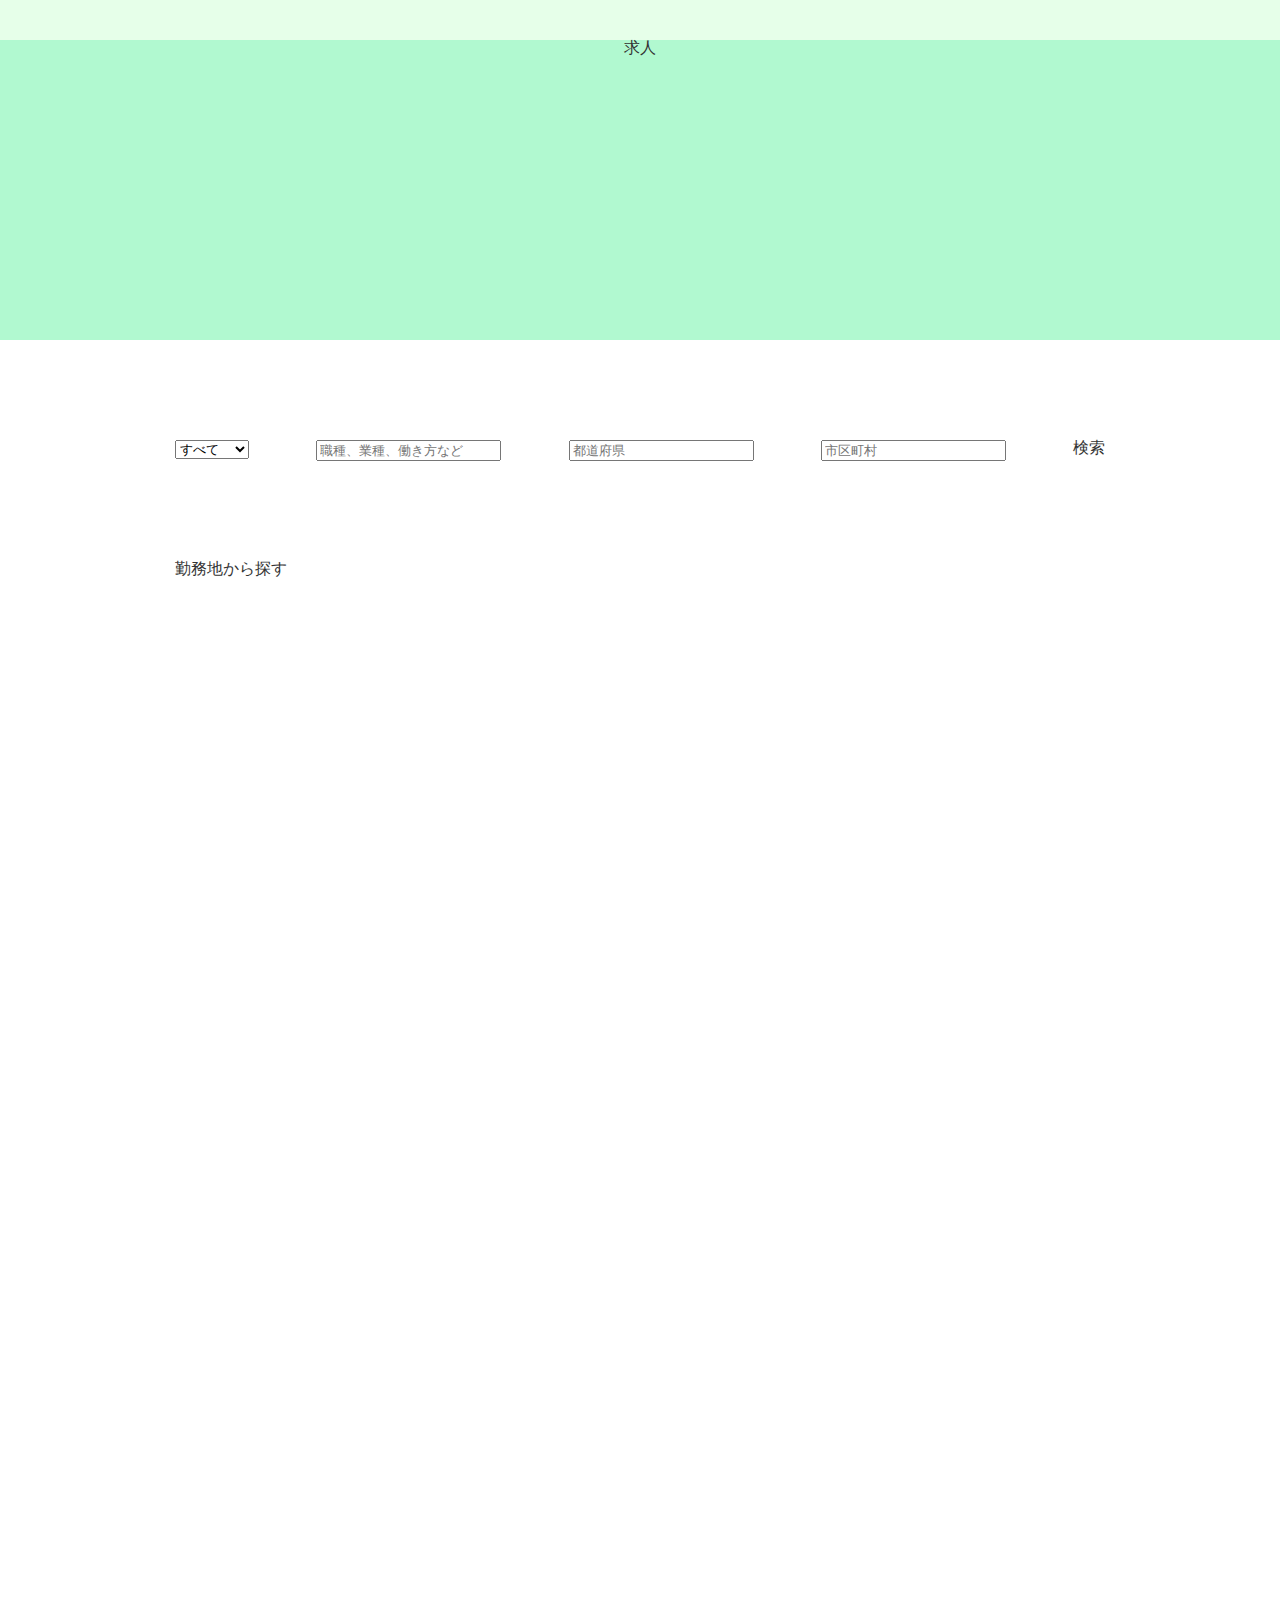
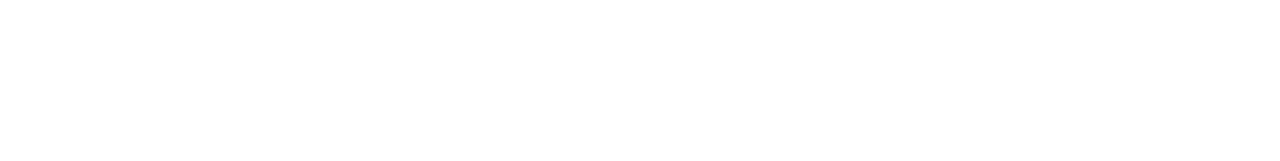
<file: index.html>
<!DOCTYPE html>
<html lang="en">
<head>
    <meta charset="UTF-8">
    <meta http-equiv="X-UA-Compatible" content="IE=edge">
    <meta name="viewport" content="width=device-width, initial-scale=1.0">
    <title>Document</title>
    
    <script src="https://code.jquery.com/jquery-3.6.0.js" integrity="sha256-H+K7U5CnXl1h5ywQfKtSj8PCmoN9aaq30gDh27Xc0jk=" crossorigin="anonymous"></script>

    <script src="js/code.js"></script>
    
    <script src="js/serch_work_results.js"></script>

    <script src="js/search.js"></script>

    <link rel="stylesheet" href="sass/style.css">


</head>
<body>

    <header id="header">
        
    </header>

    <section id="main_v">
        <h1>求人</h1>
    </section>

    <main id="main">
        

        <section id="search">
            <div class="search_form">
                <form action="/form.php" method="post">
                    <div class="search_form__employment">
                        <select name="" id="">
                            <option value="すべて">すべて</option>
                            <option value="正社員">正社員</option>
                            <option value="契約社員">契約社員</option>
                            <option value="派遣社員">派遣社員</option>
                            <option value="契約社員">契約社員</option>
                            <option value="業務委託">業務委託</option>
                            <option value="新卒">新卒</option>
                        </select>
                    </div>
                    <div class="search_form__freeword">
                        <input type="text" id="name" name="" placeholder="職種、業種、働き方など">
                        
                    </div>
                    
                    <div class="search_form__place">
                        <input type="text" id="" name="" placeholder="都道府県">
                    </div>

                    <div class="search_form__municipality">
                        <input type="text" id="" name="" placeholder="市区町村">
                    </div>

                    <p class="search_form__btn">検索</p>
                    <!-- <input type="submit" value="検索"> -->
                </form>
            </div>

            <div class="serch_work">
                <h2>勤務地から探す</h2>
            
                <ul>
                </ul>
            </div>

            <div class="serch_area area_none">
                <p class="serch_area__return">戻る</p>

                <form action="">
                    <p style="background-color: aqua;">探す</p>
                </form>
            </div>
            
        </section>


        <section class="aaa">
            <ul>

            </ul>
        </section>
        
    </main>


    
</body>
</html>
</file>
<file: sass/style.css>
/* http://meyerweb.com/eric/tools/css/reset/
   v2.0 | 20110126
   License: none (public domain)
*/
html, body, div, span, applet, object, iframe,
h1, h2, h3, h4, h5, h6, p, blockquote, pre,
a, abbr, acronym, address, big, cite, code,
del, dfn, em, img, ins, kbd, q, s, samp,
small, strike, strong, sub, sup, tt, var,
b, u, i, center,
dl, dt, dd, ol, ul, li,
fieldset, form, label, legend,
table, caption, tbody, tfoot, thead, tr, th, td,
article, aside, canvas, details, embed,
figure, figcaption, footer, header, hgroup,
menu, nav, output, ruby, section, summary,
time, mark, audio, video {
  margin: 0;
  padding: 0;
  border: 0;
  font-size: 100%;
  font: inherit;
  vertical-align: baseline;
}

/* HTML5 display-role reset for older browsers */
article, aside, details, figcaption, figure,
footer, header, hgroup, menu, nav, section {
  display: block;
}

body {
  line-height: 1;
  color: #333333;
}

ol, ul {
  list-style: none;
}

blockquote, q {
  quotes: none;
}

blockquote:before, blockquote:after,
q:before, q:after {
  content: '';
  content: none;
}

table {
  border-collapse: collapse;
  border-spacing: 0;
}

.l-header__title {
  font-size: 30px;
  padding: 60px;
}

.l-header__nav ul {
  display: -webkit-box;
  display: -ms-flexbox;
  display: flex;
  -webkit-box-pack: end;
      -ms-flex-pack: end;
          justify-content: flex-end;
}

.l-header__nav ul li {
  padding: 16px;
}

#header {
  height: 40px;
  width: 100%;
  background-color: #E6FFE9;
}

#serch_area {
  display: none;
}

#serch_area ul {
  display: -webkit-box;
  display: -ms-flexbox;
  display: flex;
  -ms-flex-flow: wrap;
      flex-flow: wrap;
}

#serch_area ul li {
  width: 25%;
}

.area_none {
  display: none;
}

#main_v {
  width: 100%;
  text-align: center;
  height: 300px;
  background-color: #B1F9D0;
}

#main {
  width: 930px;
  margin: 0 auto;
}

#search ul {
  width: 100%;
  display: -webkit-box;
  display: -ms-flexbox;
  display: flex;
  -ms-flex-wrap: wrap;
      flex-wrap: wrap;
}

#search ul li {
  width: 20%;
  height: 100px;
  text-align: center;
}

.search_form {
  margin: 100px 0;
}

.search_form form {
  display: -webkit-box;
  display: -ms-flexbox;
  display: flex;
  -webkit-box-pack: justify;
      -ms-flex-pack: justify;
          justify-content: space-between;
}

.serch_work {
  height: 1200px;
}

.serch_area {
  height: 1200px;
}

.serch_area form {
  display: -webkit-box;
  display: -ms-flexbox;
  display: flex;
  -ms-flex-wrap: wrap;
      flex-wrap: wrap;
}

.serch_area .serch_area__box {
  width: 33%;
}
/*# sourceMappingURL=style.css.map */
</file>
